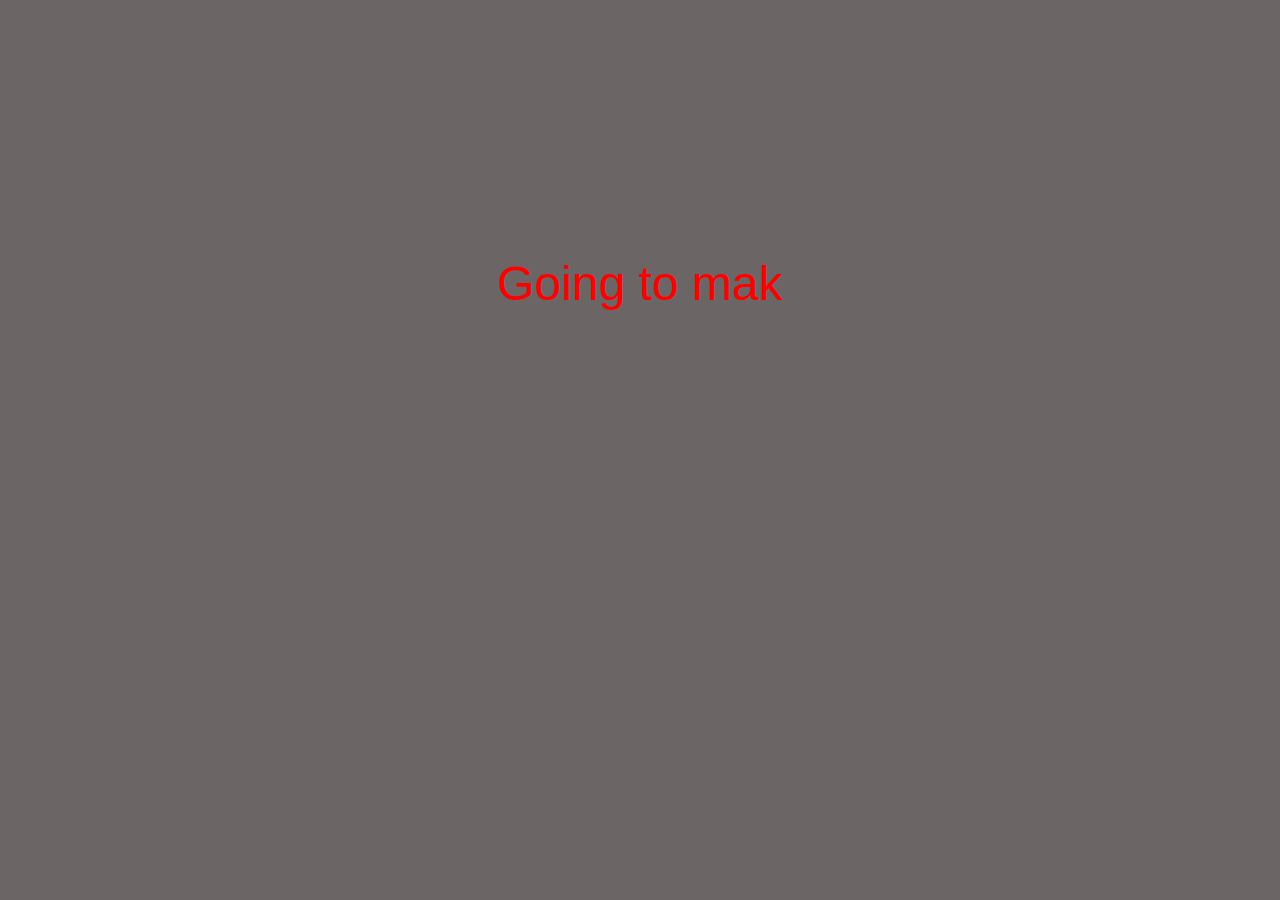
<file: Auto write text/index.html>
<!DOCTYPE html>
<html lang="en">
<head>
    <meta charset="UTF-8">
    <meta http-equiv="X-UA-Compatible" content="IE=edge">
    <meta name="viewport" content="width=device-width, initial-scale=1.0">
    <link rel="stylesheet" href="style.css">
    <script src="function.js" defer=""></script>
    <title>Auto write text</title>
</head>
<body>
    

</body>
</html>
</file>
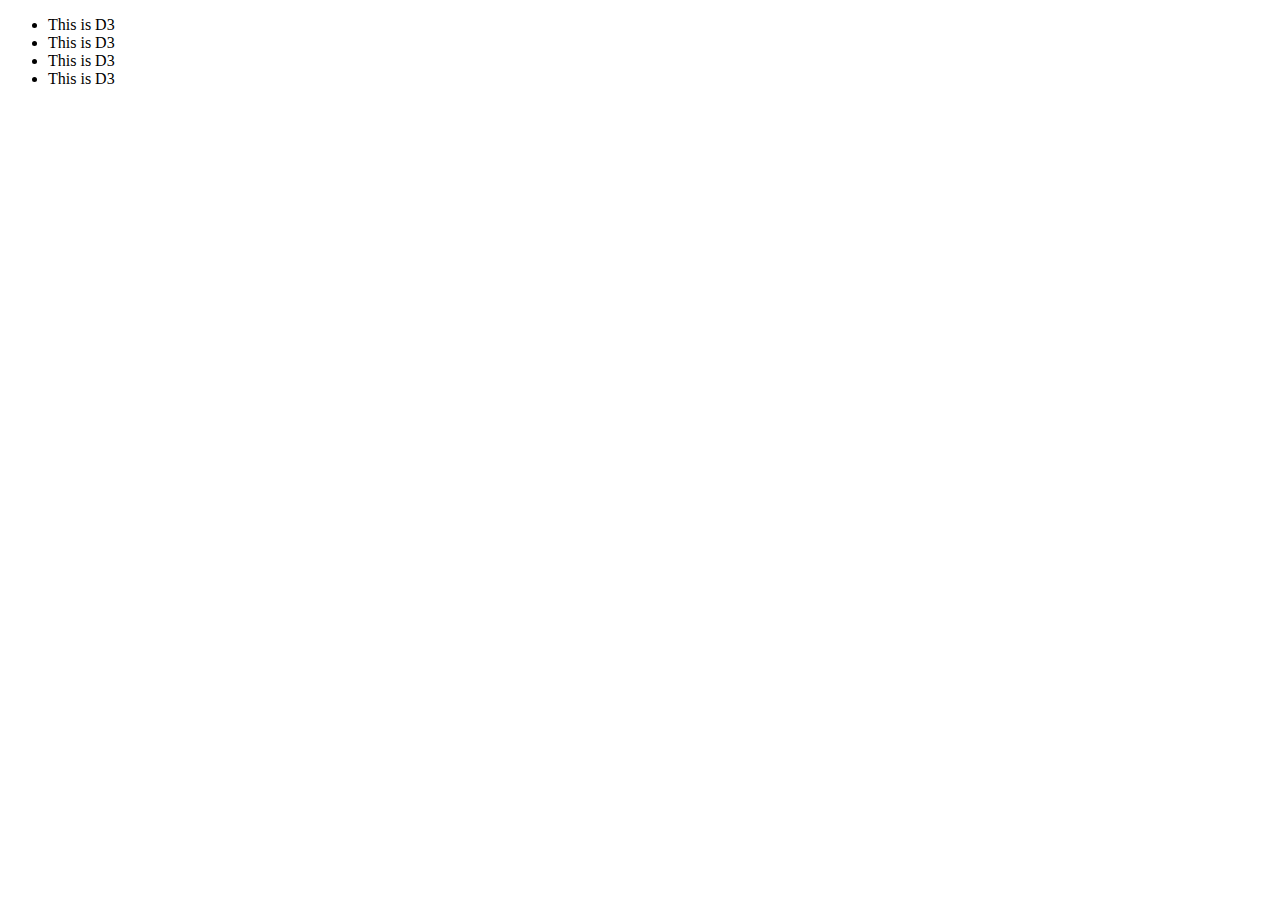
<file: D3 js (Data Driven Documnets)/part 1/index.html>
<!DOCTYPE html>
<html lang="en">
<head>
    <meta charset="UTF-8">
    <meta http-equiv="X-UA-Compatible" content="IE=edge">
    <meta name="viewport" content="width=device-width, initial-scale=1.0">
    <script src="http://d3js.org/d3.v3.min.js"></script>
    <title>D3</title>
</head>
<body>
  <ul>
      <li>This is D3</li>
      <li>This is D3</li>
      <li>This is D3</li>
      <li>This is D3</li>
  </ul>
  <script>
      d3.selectAll("li:nth-child(3)").style("color", "blue").html("YO this is the start");
  </script>

</body>
</html>
</file>
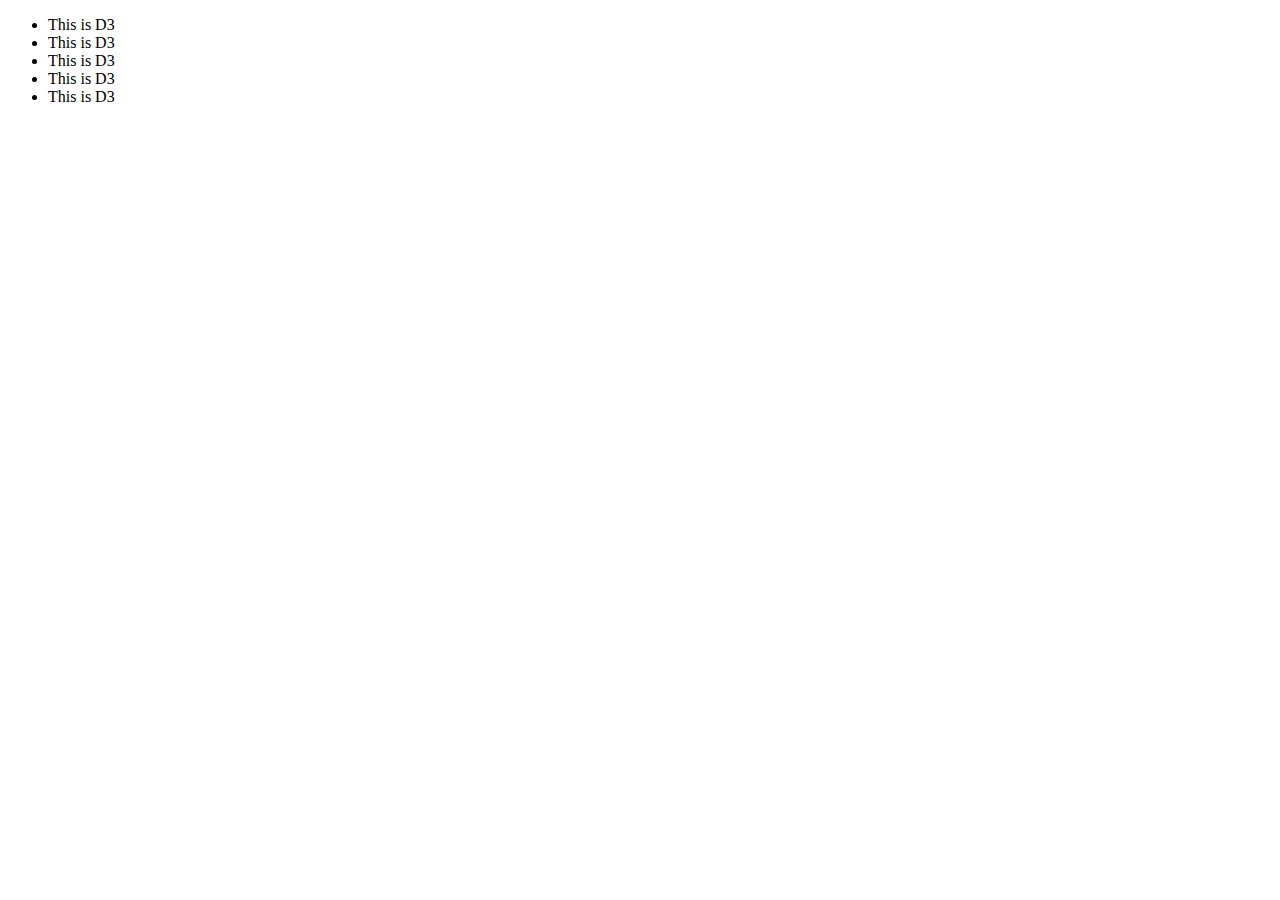
<file: D3 js (Data Driven Documnets)/part 2/index.html>
<!DOCTYPE html>
<html lang="en">
<head>
    <meta charset="UTF-8">
    <meta http-equiv="X-UA-Compatible" content="IE=edge">
    <meta name="viewport" content="width=device-width, initial-scale=1.0">
    <script src="http://d3js.org/d3.v3.min.js"></script>
    <title>D3</title>
</head>
<body>
    <ul class=" Items">

        <li>This is D3</li>
        <li>This is D3</li>
        <li>This is D3</li>
        <li>This is D3</li>
        <li>This is D3</li>

    </ul>

    <script>

        var list = [23,30,36,22,4, 34,77,56, 50, 90, 100];
        /*
        changing the the text in the li

        d3.selectAll(".Items li")
            .data(list)
            .text(function(d){
                return "This is the number" + d;
        })
        
        changing the style (size ) in the li

        d3.selectAll(".Items li")
            .data(list)
            .style("font-size", function(d){
                return d + "px"; 
            })
            */

        var  li = d3.selectAll(".Items li")
            .data(list)
            .text(function(d){
                return "This is the new" + d;
            });
        li.enter().append("li")
            .text(function(d){
                return "this is the new " + d
            });
        li.exit().remove();

    </script>
    
</body>
</html>
</file>
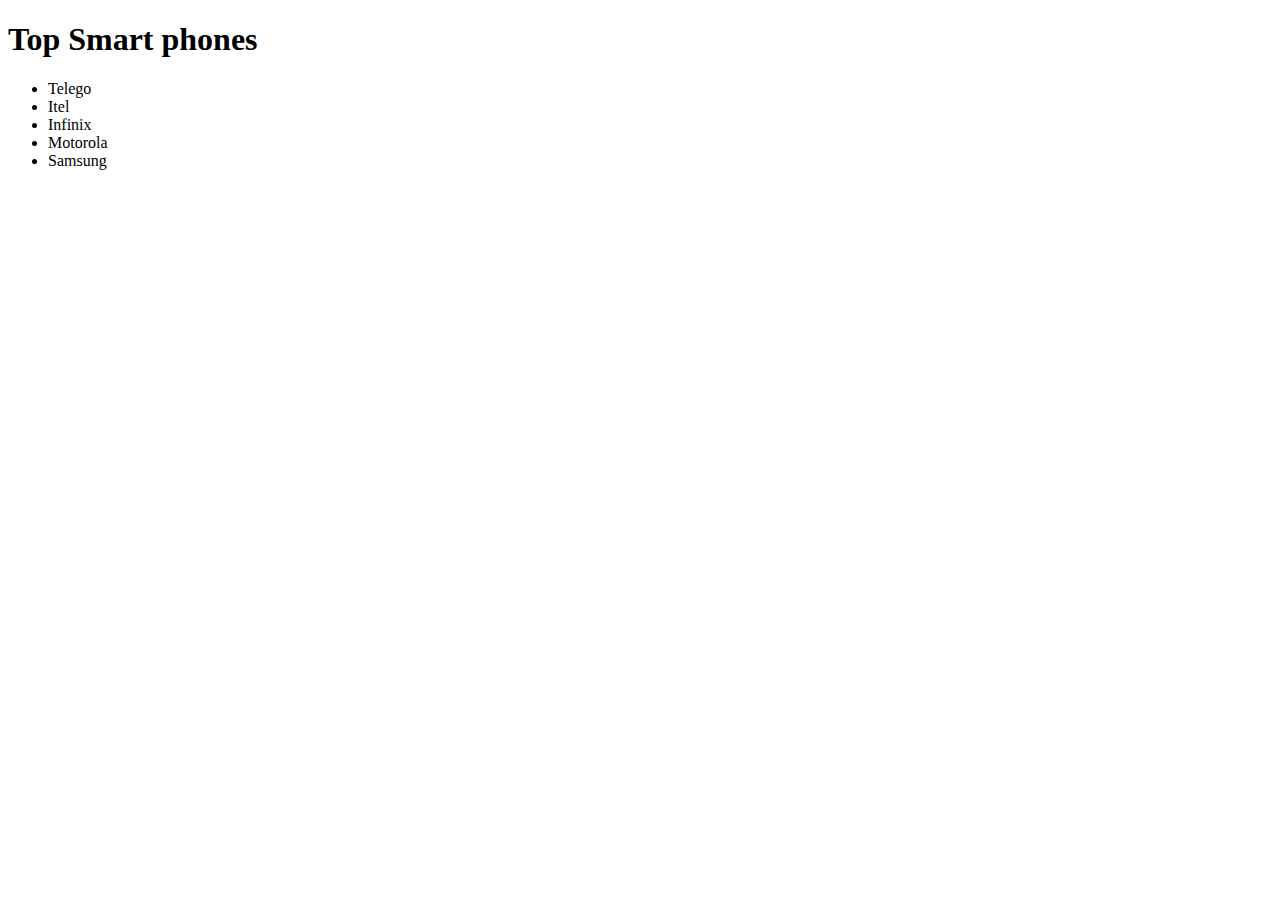
<file: D3 js (Data Driven Documnets)/static chart with D3/index.html>
<!DOCTYPE html>
<html lang="en">
<head>
    <meta charset="UTF-8">
    <meta http-equiv="X-UA-Compatible" content="IE=edge">
    <meta name="viewport" content="width=device-width, initial-scale=1.0">
    <script src="http://d3js.org/d3.v3.min.js"></script>
    <title>D3</title>

</head>
<body>
    <h1>Top Smart phones</h1>
    <ul class = "items">
        <li>Telego</li>
        <li>Itel</li>
        <li>Infinix</li>
        <li>Motorola</li>
        <li>Samsung</li>
    </ul>
    <script>
        var styles = [
            {
                "background": "red",
                "color": "pink",
                "width": "35%"
            },
            {
                "background": "yellow",
                "color": "blue",
                "width": "25%"
            },
            {
                "background": "blue",
                "color": "orange",
                "width": "20%"
            },
            {
                "background": "purple",
                "color": "green",
                "width": "12%"
            },
            {
                "background": "red",
                "color": "black",
                "width": "8%"
            }
        ];

        d3.selectAll(".items li")
            .data(styles)
            .style({
                "font-size": "18px",
                "padding": "6px",
                "margin": "4px",
                "list-style": "none",
                "background": function(d){
                    return d.background;

                },
                "color": function(d){
                    return d.color;

                },
                "width": function(d){
                    return d.width;

                }

                
            });

    </script>
    
</body>
</html>
</file>
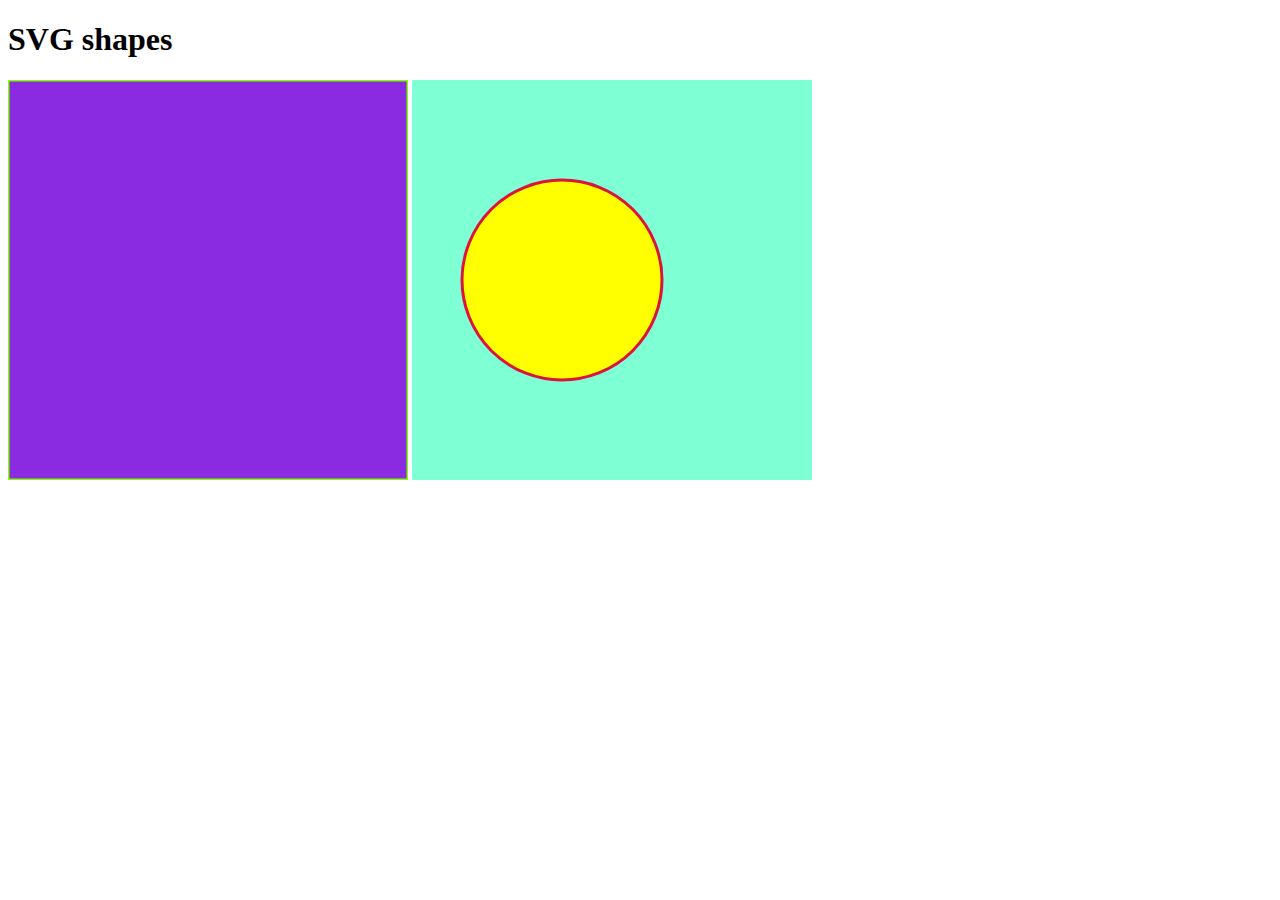
<file: D3 js (Data Driven Documnets)/SVG(scaleable vector graphics)/index.html>
<!DOCTYPE html>
<html lang="en">
<head>
    <meta charset="UTF-8">
    <meta http-equiv="X-UA-Compatible" content="IE=edge">
    <meta name="viewport" content="width=device-width, initial-scale=1.0">
    <script src="http://d3js.org/d3.v3.min.js"></script>
    <title>SVG</title>
</head>
<body>
    <h1>
        SVG shapes
    </h1>
    <!-- making a rectancle on a canvas-->
    <svg width = "400" height = "400" style="background-color: aquamarine;">
        <rect width = "400" height = "400" style= "fill: blueviolet; stroke:chartreuse" stroke-width= " 3">
    </svg>

    <!--making a circle on a canvas-->
    <svg width = "400" height = "400" style="background-color: aquamarine;">
        <circle cx="150" cy="200" r = "100" style= "fill: yellow; stroke:crimson" stroke-width="3"></circle>
    </svg>
    
</body>
</html>
</file>
<file: Auto write text/style.css>
*{
    box-sizing: border-box;
}

body{
    background-color: rgb(107, 101, 101);
    color: red;
    font-size: 3rem;
    display: flex;
    align-content: center;
    justify-content: center;
    font-family: Arial, "Helvetica Neue", Helvetica, sans-serif;
    margin-top: 20%;
    height: 100%;
}
</file>
